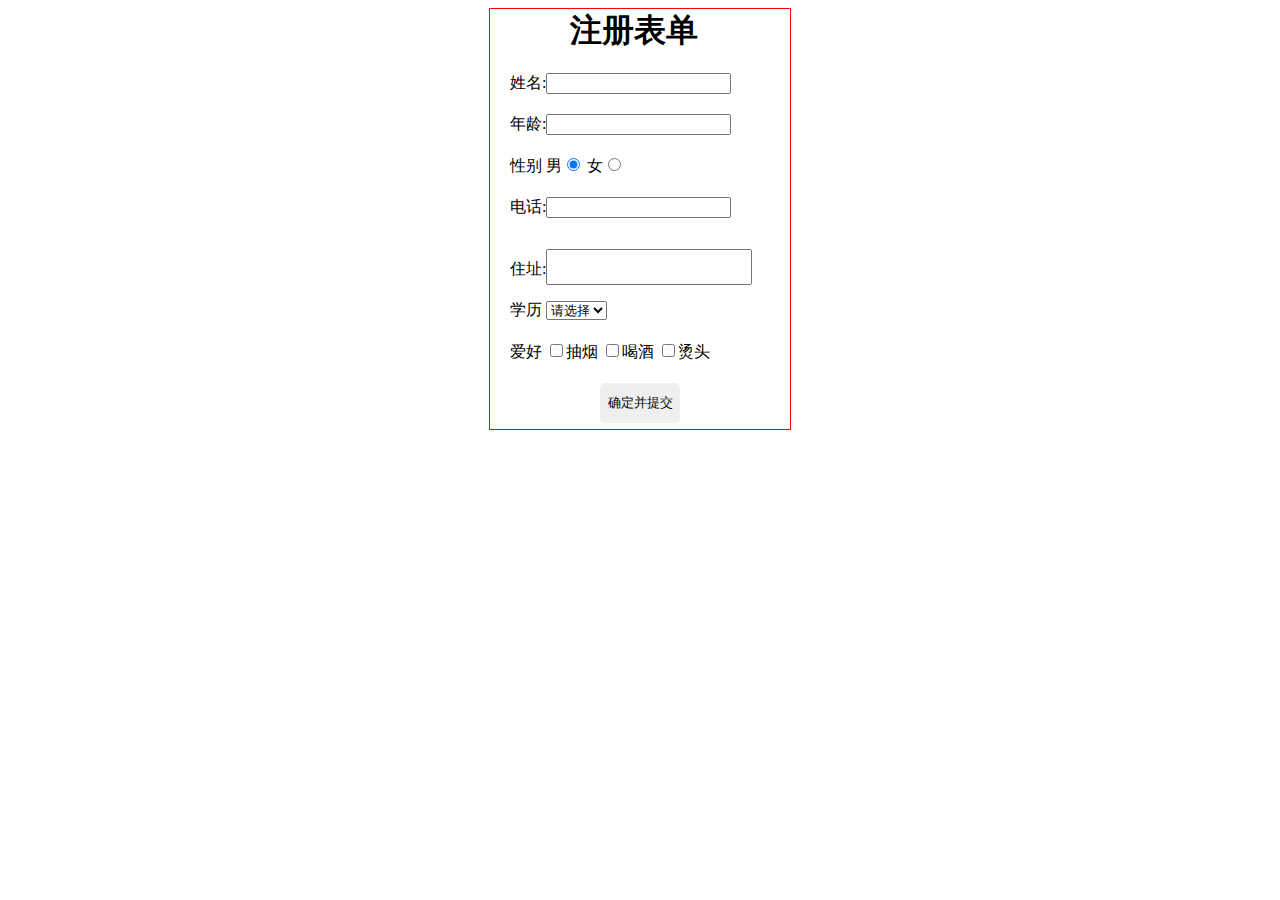
<file: demo/reg.html>
<!DOCTYPE html>
<html>
	<head>
		<meta charset="UTF-8">
		<title></title>
		<link rel="stylesheet" type="text/css" href="css/form.css"/>
	</head>
	<body>
		<form id="form" action="server/reg.php" onSubmit="return checkForm()">
			<h1>注册表单</h1>
			<div>
				<label>姓名:<input id="name" name="name" type="text" /></label>
			</div>
			<div>
				<label>年龄:<input id="age" name="age" type="text" /></label>
			</div>
			<div>
				<label>性别</label>
				<label>男<input name="gender" value="0" type="radio" checked="checked"/></label>
				<label>女<input name="gender" value="1" type="radio" /></label>
			</div>
			<div>
				<label>电话:<input id="mobile" name="mobile" type="text" /></label>
			</div>
			<div>
				<label>住址:<textarea id="textarea" name="address" ></textarea></label>
			</div>
			<div>
				<label>学历</label>
				<select name="edu" id="mySel">
					<option value="0">请选择</option>
					<option value="1">本科</option>
					<option value="2">大专</option>
					<option value="3">研究生</option>
					<option value="4">其他</option>
				</select>
			</div>
			<div>
				<label>爱好</label>
				<label><input value="0" name="hobbies" type="checkbox" />抽烟</label>
				<label><input value="1" name="hobbies" type="checkbox" />喝酒</label>
				<label><input value="2" name="hobbies" type="checkbox" />烫头</label>
			</div>
			<!--<button id="okBtn">确定并提交</button>-->
			<input type="submit" id="okBtn" value="确定并提交" />
			
		</form>
		
		
		
		
		<script src="js/jquery-1.12.3.min.js"></script>
		<script src="js/form.js"></script>
	</body>
</html>
</file>
<file: demo/css/form.css>
#form {
	width: 300px;
	height: 420px;
	margin: 0 auto;
	border: 1px solid red;
}

#form > div {
	margin: 20px;
}

#form > h1 {
	width: 140px;
	margin: 0 auto;
}

#textarea {
	width: 200px;
	height: 30px;
	position: relative;
    top: 11px;
    resize: none;
}

#okBtn {
	display: block;
	width: 80px;
	height: 40px;
	border: none;
	border-radius: 5px;
	margin: 0 auto;
}
</file>
